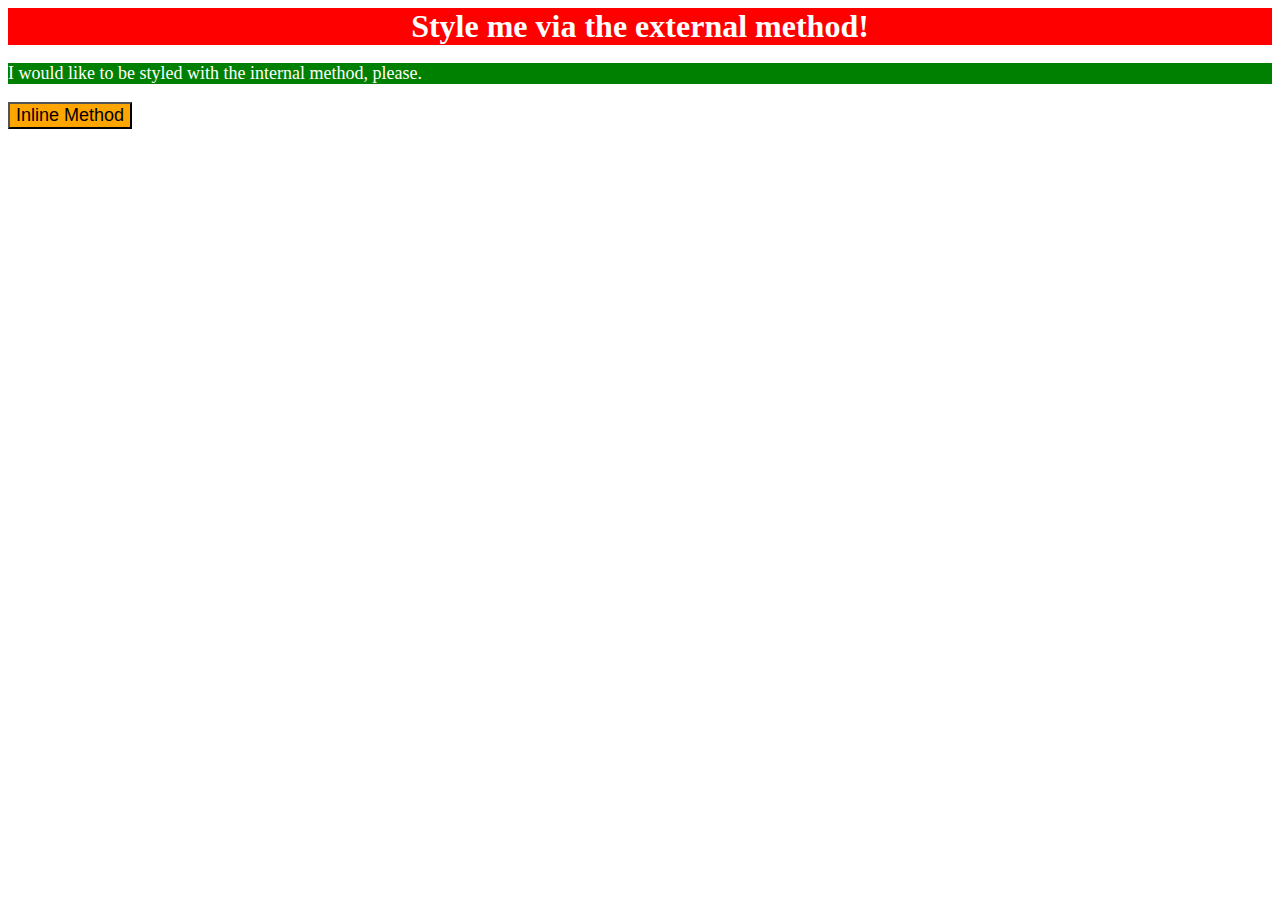
<file: foundations/01-css-methods/index.html>
<!DOCTYPE html>
<html lang="en">
  <head>
    <meta charset="UTF-8">
    <meta http-equiv="X-UA-Compatible" content="IE=edge">
    <meta name="viewport" content="width=device-width, initial-scale=1.0">
    <title>Methods for Adding CSS</title>
    <link rel="stylesheet" href="styles.css">
    <style>
      p{
        background-color:green;
        color:white;
        font-size:18px;
      }
    </style>
  </head>
  <body>
    <div>Style me via the external method!</div>
    <p>I would like to be styled with the internal method, please.</p>
    <button style="background: orange; font-size: 18px;">Inline Method</button>
  </body>
</html>
</file>
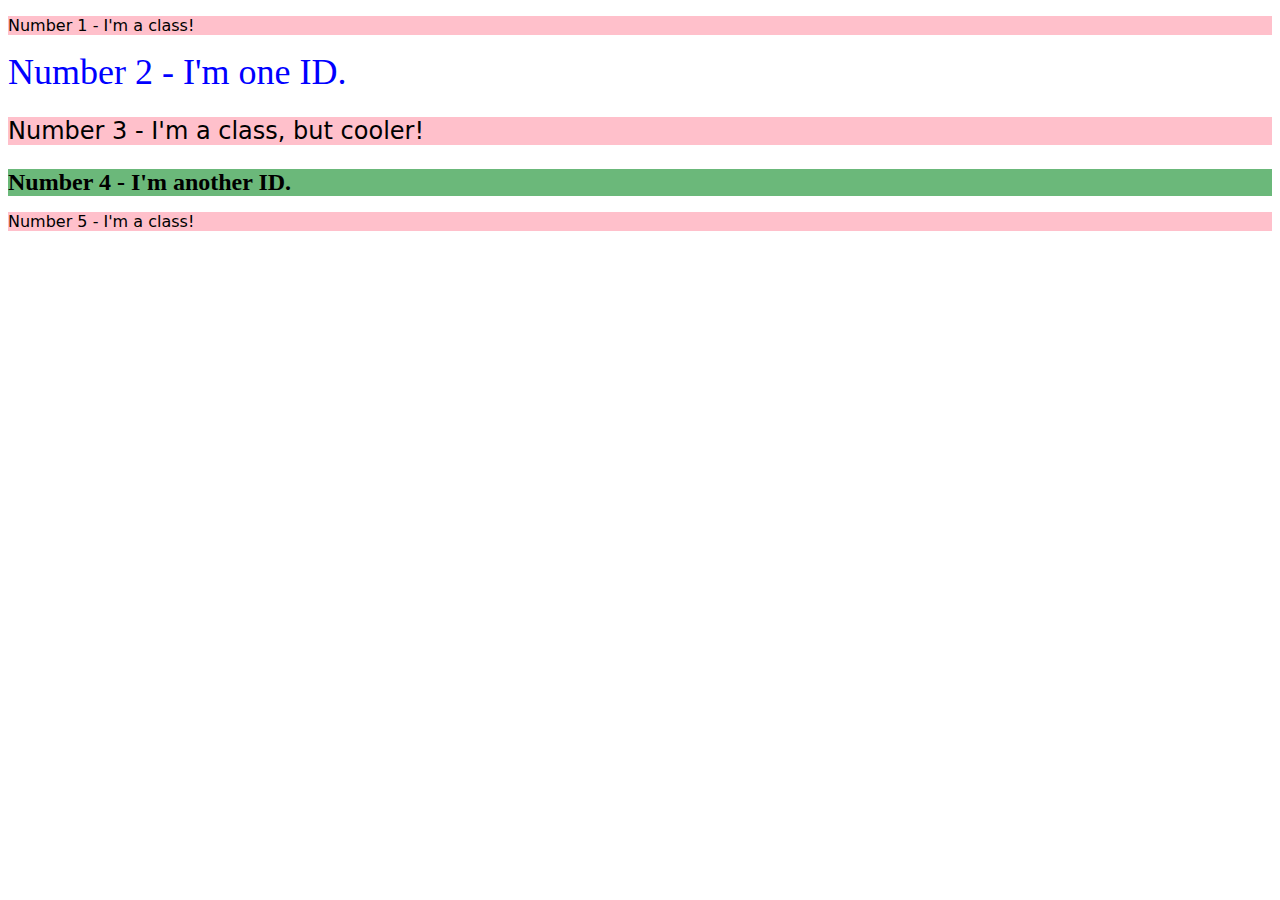
<file: foundations/02-class-id-selectors/index.html>
<!DOCTYPE html>
<html lang="en">
  <head>
    <meta charset="UTF-8">
    <meta http-equiv="X-UA-Compatible" content="IE=edge">
    <meta name="viewport" content="width=device-width, initial-scale=1.0">
    <title>Class and ID Selectors</title>
    <link rel="stylesheet" href="style.css">
  </head>
  <body>
    <p class="odd">Number 1 - I'm a class!</p>
    <div id="two">Number 2 - I'm one ID.</div>
    <p class="odd font-size">Number 3 - I'm a class, but cooler!</p>
    <div id="four" class="font-size">Number 4 - I'm another ID.</div>
    <p class="odd">Number 5 - I'm a class!</p>
  </body>
</file>
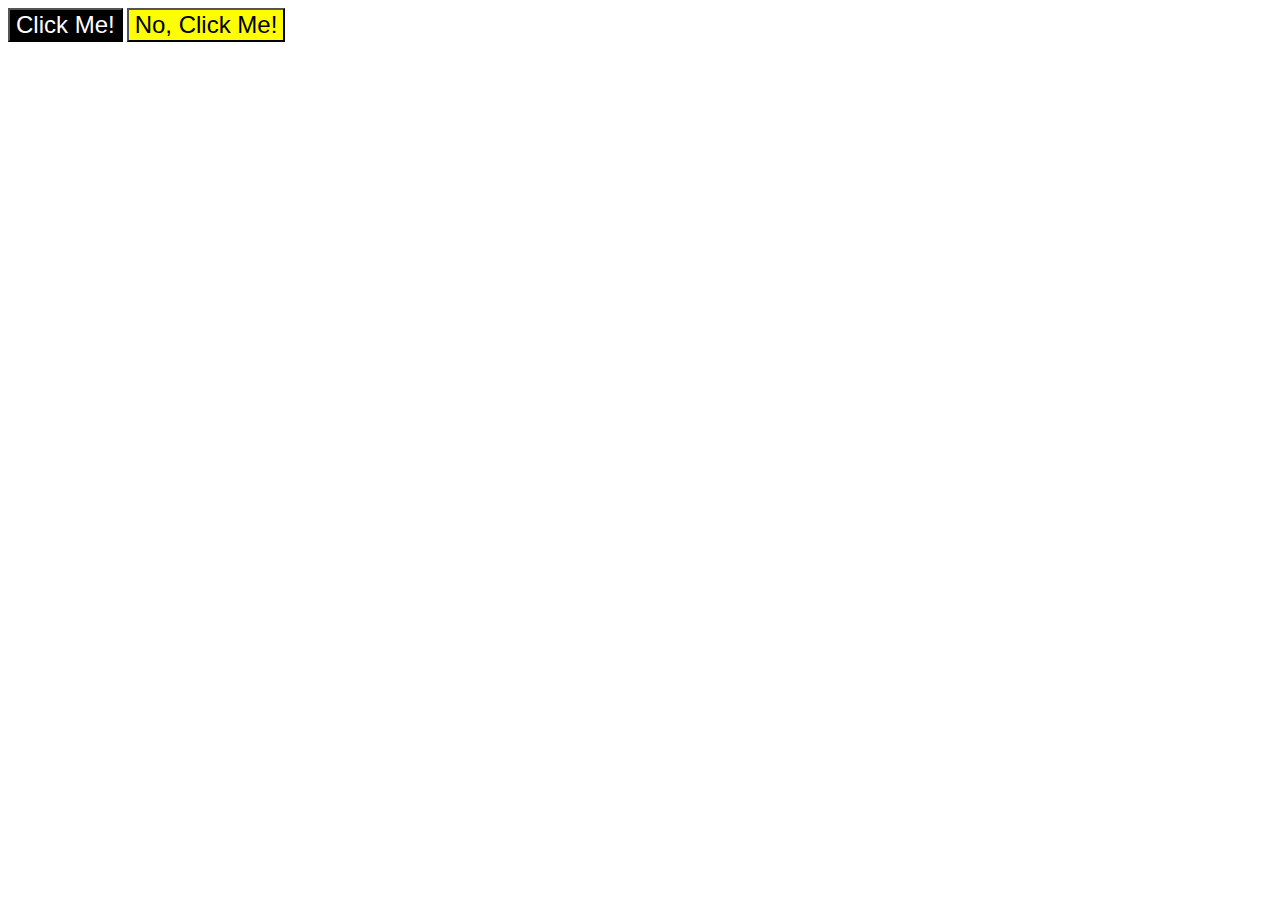
<file: foundations/03-grouping-selectors/index.html>
<!DOCTYPE html>
<html lang="en">
  <head>
    <meta charset="UTF-8">
    <meta http-equiv="X-UA-Compatible" content="IE=edge">
    <meta name="viewport" content="width=device-width, initial-scale=1.0">
    <title>Grouping Selectors</title>
    <link rel="stylesheet" href="style.css">
  </head>
  <body>
    <button class="left">Click Me!</button>
    <button class="right">No, Click Me!</button>
  </body>
</html>
</file>
<file: foundations/01-css-methods/styles.css>
div {
    background-color:red;
    color:white;
    font-size:32px;
    text-align:center;
    font-weight:bold;
}
</file>
<file: foundations/02-class-id-selectors/style.css>
.odd {
    background:pink;
    font-family:verdana, "DejaVu Sans", sans-serif;

}

#two {
    color:#0000ff;
    font-size:36px;    
}

.font-size {
    font-size:24px;
}

#four {
    background-color:rgb(107, 184, 122);
    font-weight:bold;
}
</file>
<file: foundations/03-grouping-selectors/style.css>
.left,
.right {
    font-size:24px;
    font-family: Helvetica, "Times New Roman", sans-serif;
}

.left{
    background-color:black;
    color:white;
}

.right{
    background-color: yellow;
}
</file>
